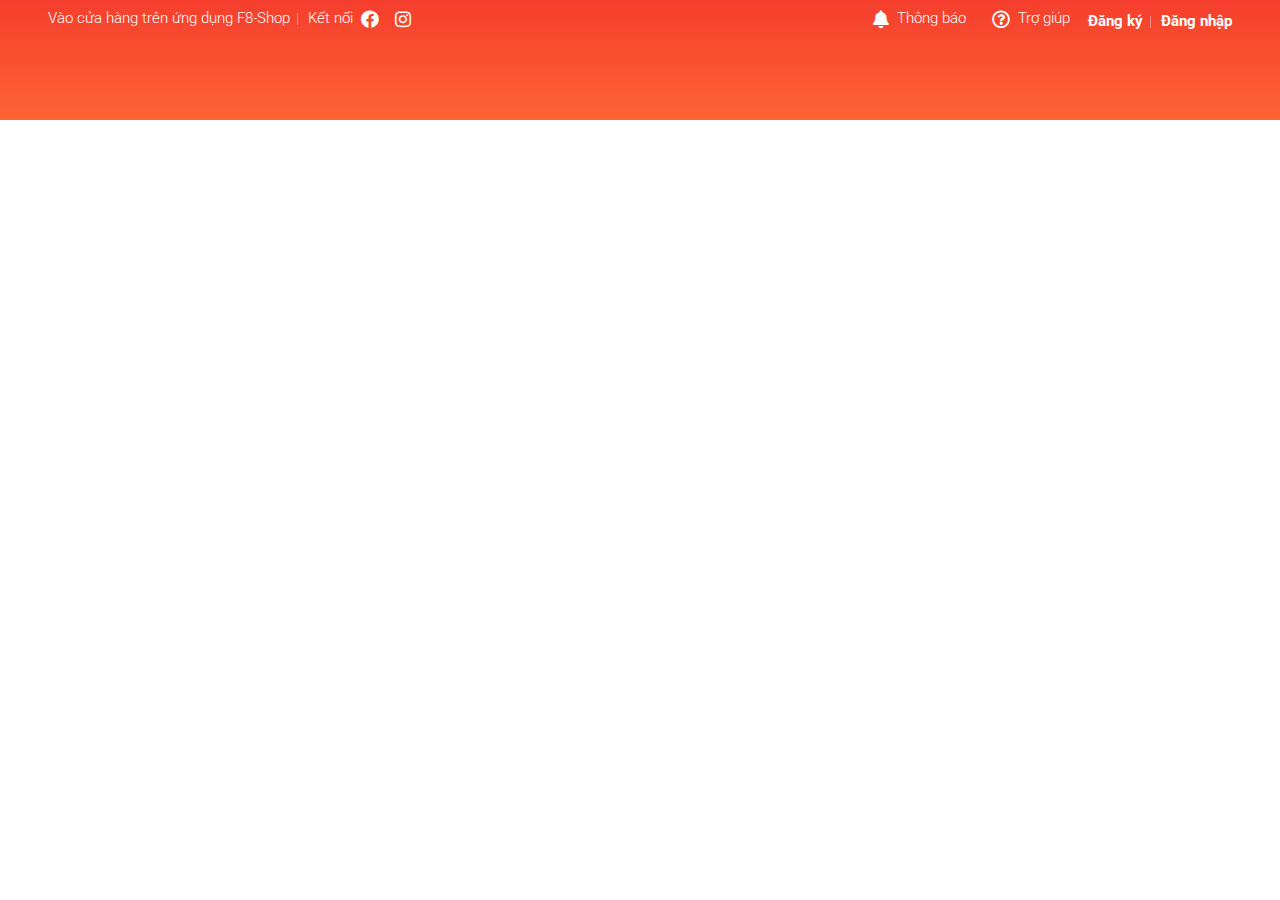
<file: thuchanh/index.html>
<!DOCTYPE html>
<html lang="en">
  <head>
    <meta charset="UTF-8" />
    <meta name="viewport" content="width=device-width, initial-scale=1.0" />
    <title>Document</title>
    <link rel="stylesheet" href="assets/css/base.css" />
    <link rel="stylesheet" href="assets/css/main.css" />
    <link rel="stylesheet" href="assets/css/resetcss.css" />
    <link
      rel="stylesheet"
      href="assets/fonts/fontawesome-free-5.15.1-web/css/all.min.css"
    />
    <link
      href="https://fonts.googleapis.com/css2?family=Roboto:ital,wght@0,400;0,500;0,700;1,300&display=swap"
      rel="stylesheet"
    />
  </head>
  <body>
    <div class="app">
      <header class="header">
        <div class="grid">
          <nav class="header__nav">
            <ul class="header__nav-list">
              <li
                class="header__nav-item header__nav-item--qr header__nav-item--saparate"
              >
                Vào cửa hàng trên ứng dụng F8-Shop
                <div class="header_qr">
                  <img
                    src="./assets/img/qac.png"
                    alt="QR code"
                    class="header_qr-img1"
                  />
                  <div class="header_app">
                    <a href="" class="header_app--link">
                      <img
                        src="./assets/img/googleplay.png"
                        alt=""
                        class="header_app-1"
                      />
                    </a>
                    <a href="" class="header_app--link">
                      <img
                        src="./assets/img/appstore.png"
                        alt=""
                        class="header_app-1"
                      />
                    </a>
                  </div>
                </div>
              </li>
              <li class="header__nav-item">
                <span class="header__nav-nopointer">Kết nối</span>
                <a href="" class="header__nav-item--icon"
                  ><i class="header__nav-icon fab fa-facebook"></i
                ></a>
                <a href="" class="header__nav-item--icon"
                  ><i class="header__nav-icon fab fa-instagram"></i
                ></a>
              </li>
            </ul>
            <ul class="header__nav-list">
              <li class="header__nav-item">
                <a href="" class="header__nav-item-link"
                  ><i class="header__nav-icon fas fa-bell"></i> Thông báo</a
                >
              </li>
              <li class="header__nav-item">
                <i class="header__nav-icon far fa-question-circle"></i>
                <a href="" class="header__nav-item-link">Trợ giúp</a>
              </li>
              <li class="header__nav-item">
                <a
                  href=""
                  class="header__nav-item-link header__nav-item-link--bold header__nav-item--saparate"
                  >Đăng ký</a
                >
              </li>
              <li class="header__nav-item">
                <a
                  href=""
                  class="header__nav-item-link header__nav-item-link--bold"
                  >Đăng nhập</a
                >
              </li>
            </ul>
          </nav>
        </div>
      </header>
      <div class="container"></div>
      <footer class="footer"></footer>
    </div>
  </body>
</html>
</file>
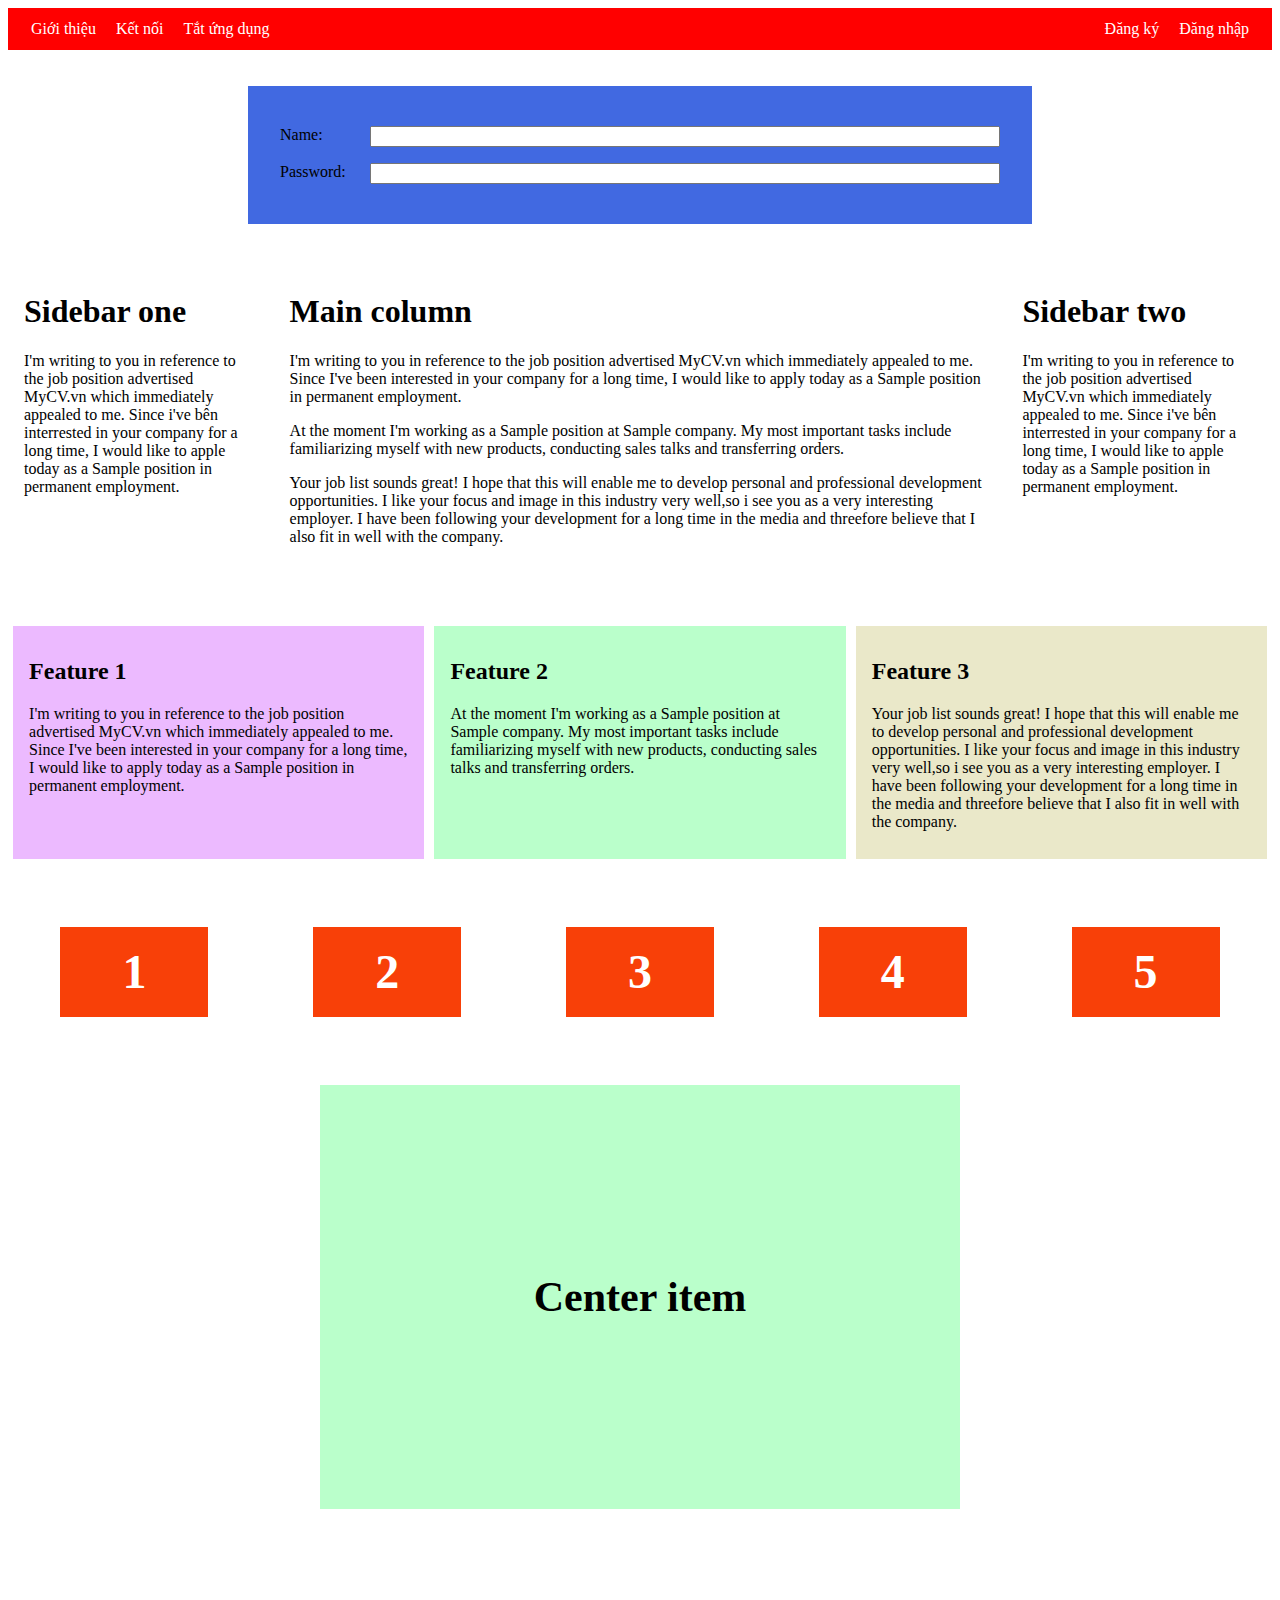
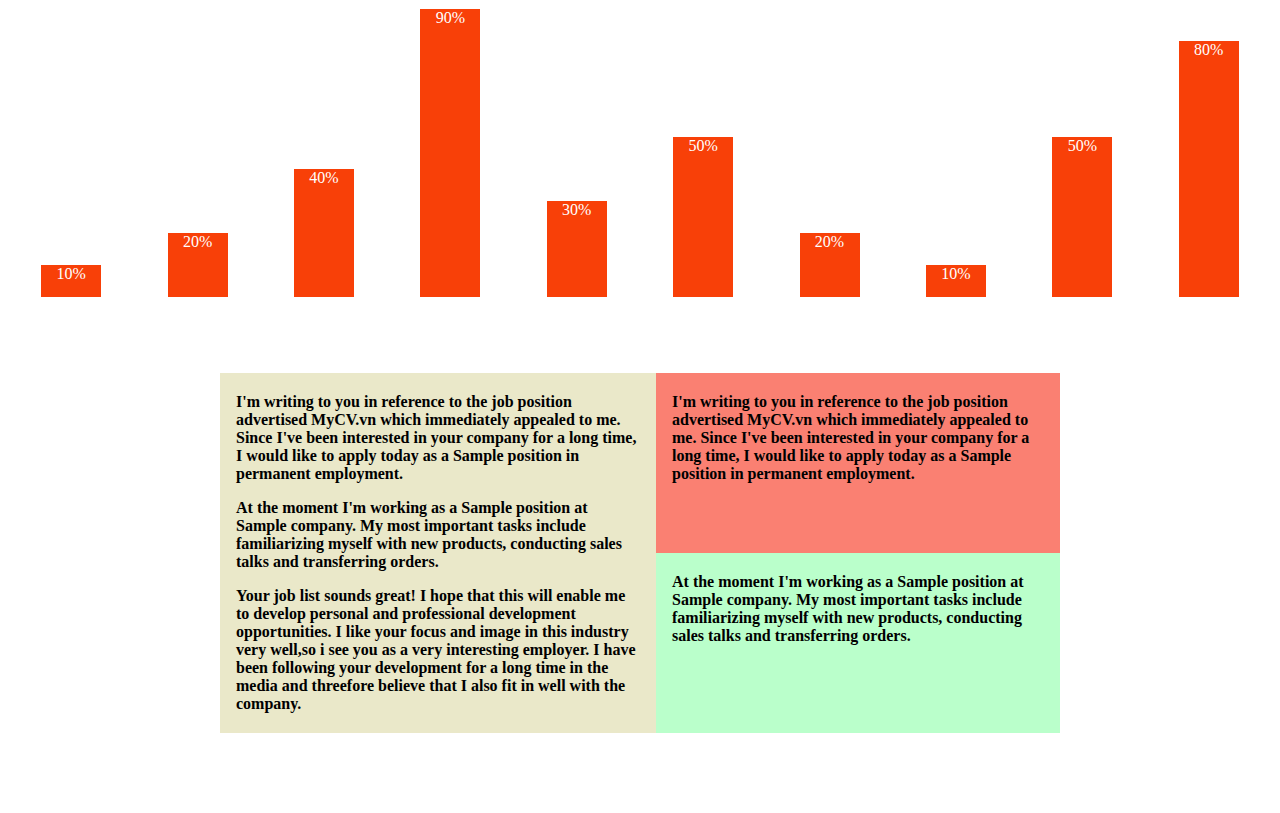
<file: luyentap1.html>
<!DOCTYPE html>
<html lang="en">
  <head>
    <meta charset="UTF-8" />
    <meta name="viewport" content="width=device-width, initial-scale=1.0" />
    <title>Document</title>
    <link rel="stylesheet" href="luyentap1.css" />
  </head>
  <body>
    <div class="nav">
      <ul class="nav-list">
        <li class="nav-item">Giới thiệu</li>
        <li class="nav-item">Kết nối</li>
        <li class="nav-item">Tắt ứng dụng</li>
      </ul>
      <ul class="nav-list">
        <li class="nav-item">Đăng ký</li>
        <li class="nav-item">Đăng nhập</li>
      </ul>
    </div>

    <div class="form-container">
      <form action="" class="form">
        <div class="form-row">
          <label for="name" class="form-label">Name:</label>
          <input type="text" class="form-input" />
        </div>
        <div class="form-row">
          <label for="password" class="form-label">Password:</label>
          <input type="password" class="form-input" />
        </div>
      </form>
    </div>

    <div class="column-layout">
      <div class="column-item sidebar-one">
        <h1>Sidebar one</h1>
        <p>
          I'm writing to you in reference to the job position advertised MyCV.vn
          which immediately appealed to me. Since i've bên interrested in your
          company for a long time, I would like to apple today as a Sample
          position in permanent employment.
        </p>
      </div>
      <div class="column-item main-column">
        <h1>Main column</h1>
        <p>
          I'm writing to you in reference to the job position advertised MyCV.vn
          which immediately appealed to me. Since I've been interested in your
          company for a long time, I would like to apply today as a Sample
          position in permanent employment.
        </p>
        <p>
          At the moment I'm working as a Sample position at Sample company. My
          most important tasks include familiarizing myself with new products,
          conducting sales talks and transferring orders.
        </p>
        <p>
          Your job list sounds great! I hope that this will enable me to develop
          personal and professional development opportunities. I like your focus
          and image in this industry very well,so i see you as a very
          interesting employer. I have been following your development for a
          long time in the media and threefore believe that I also fit in well
          with the company.
        </p>
      </div>
      <div class="column-item sidebar-two">
        <h1>Sidebar two</h1>
        <p>
          I'm writing to you in reference to the job position advertised MyCV.vn
          which immediately appealed to me. Since i've bên interrested in your
          company for a long time, I would like to apple today as a Sample
          position in permanent employment.
        </p>
      </div>
    </div>

    <div class="feature-layout">
      <div class="feature-item">
        <h2>Feature 1</h2>
        <p>
          I'm writing to you in reference to the job position advertised MyCV.vn
          which immediately appealed to me. Since I've been interested in your
          company for a long time, I would like to apply today as a Sample
          position in permanent employment.
        </p>
      </div>
      <div class="feature-item">
        <h2>Feature 2</h2>
        <p>
          At the moment I'm working as a Sample position at Sample company. My
          most important tasks include familiarizing myself with new products,
          conducting sales talks and transferring orders.
        </p>
      </div>
      <div class="feature-item">
        <h2>Feature 3</h2>
        <p>
          Your job list sounds great! I hope that this will enable me to develop
          personal and professional development opportunities. I like your focus
          and image in this industry very well,so i see you as a very
          interesting employer. I have been following your development for a
          long time in the media and threefore believe that I also fit in well
          with the company.
        </p>
      </div>
    </div>

    <div class="wrap-layout">
      <div class="wraplayout-item">1</div>
      <div class="wraplayout-item">2</div>
      <div class="wraplayout-item">3</div>
      <div class="wraplayout-item">4</div>
      <div class="wraplayout-item">5</div>
    </div>

    <div class="center-layout">
      <h3 class="centerlayout-item">Center item</h3>
    </div>

    <div class="chart-layout">
      <div class="chart-layout_item" style="--percent: 10%">10%</div>
      <div class="chart-layout_item" style="--percent: 20%">20%</div>
      <div class="chart-layout_item" style="--percent: 40%">40%</div>
      <div class="chart-layout_item" style="--percent: 90%">90%</div>
      <div class="chart-layout_item" style="--percent: 30%">30%</div>
      <div class="chart-layout_item" style="--percent: 50%">50%</div>
      <div class="chart-layout_item" style="--percent: 20%">20%</div>
      <div class="chart-layout_item" style="--percent: 10%">10%</div>
      <div class="chart-layout_item" style="--percent: 50%">50%</div>
      <div class="chart-layout_item" style="--percent: 80%">80%</div>
    </div>

    <div class="the-end">
      <div class="the-end_fisrt">
        <p>
          I'm writing to you in reference to the job position advertised MyCV.vn
          which immediately appealed to me. Since I've been interested in your
          company for a long time, I would like to apply today as a Sample
          position in permanent employment.
        </p>
        <p>
          At the moment I'm working as a Sample position at Sample company. My
          most important tasks include familiarizing myself with new products,
          conducting sales talks and transferring orders.
        </p>
        <p>
          Your job list sounds great! I hope that this will enable me to develop
          personal and professional development opportunities. I like your focus
          and image in this industry very well,so i see you as a very
          interesting employer. I have been following your development for a
          long time in the media and threefore believe that I also fit in well
          with the company.
        </p>
      </div>
      <div class="the-end_second">
        <div class="the-end_second-one">
          <p>
            I'm writing to you in reference to the job position advertised
            MyCV.vn which immediately appealed to me. Since I've been interested
            in your company for a long time, I would like to apply today as a
            Sample position in permanent employment.
          </p>
        </div>
        <div class="the-end_second-two">
          <p>
            At the moment I'm working as a Sample position at Sample company. My
            most important tasks include familiarizing myself with new products,
            conducting sales talks and transferring orders.
          </p>
        </div>
      </div>
    </div>
  </body>
</html>
</file>
<file: thuchanh/assets/css/base.css>
:root {
  --white-color: #fff;
  --black-color: #000;
  --text-color: #333;
}

* {
  box-sizing: inherit;
}

html {
  font-size: 62.5%;
  line-height: 1.6rem;
  font-family: "Roboto", sans-serif;
  box-sizing: border-box;
}
.grid {
  width: 1200px;
  max-width: 100%;
  margin: 0 auto;
}
.grid__full-width {
  width: 100%;
}
.grid__row {
  display: flex;
  flex-wrap: wrap;
}

/* Amation */
@keyframes fadeIn {
  from {
    opacity: 0;
  }
  to {
    opacity: 1;
  }
}
</file>
<file: thuchanh/assets/css/main.css>
.header {
  height: 120px;
  background-image: linear-gradient(0, #fe6433, #f53e2d);
}
.header__nav {
  display: flex;
  justify-content: space-between;
}
.header__nav-list {
  list-style: none;
  padding-left: 0px;
}
.header__nav-item {
  margin: 0 8px;
  position: relative;
}
.header__nav-item,
.header__nav-item-link {
  display: inline-block;
  font-size: 1.5rem;
  color: var(--white-color);
  text-decoration: none;
  font-weight: 300;
}

/* note */
.header__nav-item,
.header__nav-item-link,
.header__nav-item--icon {
  display: inline-flex;
  align-items: center;
}
.header__nav-item:hover,
.header__nav-item-link:hover,
.header__nav-item--icon:hover {
  color: rgba(255, 255, 255, 0.5);
  cursor: pointer;
}
.header__nav-item-link--bold {
  font-weight: 700;
}
/* Tạo gạch ngăn cách */
.header__nav-item--saparate::after {
  /* note */
  content: "";

  display: block;
  position: absolute;
  width: 1px;
  height: 12px;
  background-color: #fb9086;
  right: -8px;
  top: 50%;
  transform: translateY(-50%);
}
.header__nav-item--icon {
  color: var(--white-color);
  text-decoration: none;
}
.header__nav-icon {
  font-size: 1.8rem;
  margin: 0 8px;
}
.header__nav-nopointer {
  cursor: text;
  color: var(--white-color);
}

/* header QR code */
.header_qr {
  background-color: var(--white-color);
  width: 186px;
  position: absolute;
  left: 0;
  top: 150%;
  padding: 8px;
  border-radius: 2px;
  display: none;
  animation: fadeIn ease-in 0.3s;
}
.header_qr::before {
  position: absolute;
  content: "";
  left: 0;
  top: -8px;
  width: 100%;
  height: 16px;
}
.header_qr-img1 {
  width: 100%;
}
.header_app {
  display: flex;
  justify-content: space-between;
}
.header_app--link:nth-child(1) {
  margin-left: 11px;
}
.header_app--link:nth-child(2) {
  margin-right: 11px;
}
.header_app-1 {
  height: 15px;
}
.header__nav-item--qr:hover .header_qr {
  display: block;
}
</file>
<file: luyentap1.css>
.nav {
  min-height: 42px;
  background-color: red;
  display: flex;
  justify-content: space-between;
}
.nav-list {
  padding-left: 0px;
  margin: auto 15px;
}
.nav-item {
  color: #ffffff;
  list-style: none;
  margin: 0 8px;
  display: inline-block;
}

.form-container {
  max-width: 720px;
  padding: 32px;
  margin: 36px auto 0 auto;
  background-color: royalblue;
}
.form-row {
  padding: 8px 0px;
  display: flex;
}
.form-label {
  min-width: 90px;
}
.form-input {
  flex: 1;
}

.column-layout {
  margin-top: 36px;
  padding: 12px 0;
  display: flex;
}
.column-item {
  padding: 0 16px;
  flex: 1;
}
.main-column {
  flex: 3;
}

.feature-layout {
  margin-top: 36px;
  display: flex;
  justify-content: space-around;
}
.feature-item {
  padding: 12px 16px;
  margin-top: 16px;
  flex-basis: 30%;
}
.feature-item:nth-child(1) {
  background-color: rgba(192, 25, 255, 0.3);
}
.feature-item:nth-child(2) {
  background-color: rgba(25, 255, 82, 0.3);
}
.feature-item:nth-child(3) {
  background-color: rgba(185, 178, 75, 0.3);
}

.wrap-layout {
  margin-top: 36px;
  padding: 12px 0 32px 0;
  display: flex;
  justify-content: space-around;
  flex-wrap: wrap;
}
.wraplayout-item {
  background-color: rgb(248, 64, 8);
  color: #ffffff;
  text-align: center;
  width: 148px;
  height: 90px;
  line-height: 90px;
  font-size: 48px;
  font-weight: 700;
  margin-top: 20px;
}

.center-layout {
  margin: 36px auto;
  background-color: rgba(25, 255, 82, 0.3);
  max-width: 640px;
  height: 360px;
  padding: 32px 0;
  display: flex;
}
.centerlayout-item {
  font-size: 42px;
  margin: auto;
  font-weight: bold;
}

.chart-layout {
  margin: 36px auto 0 auto;
  padding: 32px 0;
  height: 320px;
  display: flex;
  align-items: flex-end;
  justify-content: space-around;
}
.chart-layout_item {
  width: 60px;
  text-align: center;
  height: var(--percent);
  background-color: rgb(248, 64, 8);
  color: #ffffff;
  animation: growth ease-in 0.5s;
}
@keyframes growth {
  from {
    opacity: 0;
    height: calc(var(--percent)-50%);
  }
  to {
    opacity: 1;
    height: calc(var(--percent));
  }
}

.the-end {
  margin: 12px auto 48px auto;
  padding: 32px 0;
  max-width: 840px;
  min-height: 360px;
  font-weight: bold;
  display: flex;
}
.the-end_fisrt {
  padding: 4px 16px;
  background-color: rgba(185, 178, 75, 0.3);
  flex: 1;
}
.the-end_second {
  flex: 1;
  display: flex;
  flex-direction: column;
}
.the-end_second-one {
  padding: 4px 16px;
  background-color: salmon;
  flex: 1;
}
.the-end_second-two {
  flex: 1;
  padding: 4px 16px;
  background-color: rgba(25, 255, 82, 0.3);
}
</file>
<file: thuchanh/assets/css/resetcss.css>
/*! normalize.css v8.0.1 | MIT License | github.com/necolas/normalize.css */
html {
  line-height: 1.15;
  -webkit-text-size-adjust: 100%;
}
body {
  margin: 0;
}
main {
  display: block;
}
h1 {
  font-size: 2em;
  margin: 0.67em 0;
}
hr {
  box-sizing: content-box;
  height: 0;
  overflow: visible;
}
pre {
  font-family: monospace, monospace;
  font-size: 1em;
}
a {
  background-color: transparent;
}
abbr[title] {
  border-bottom: none;
  text-decoration: underline;
  text-decoration: underline dotted;
}
b,
strong {
  font-weight: bolder;
}
code,
kbd,
samp {
  font-family: monospace, monospace;
  font-size: 1em;
}
small {
  font-size: 80%;
}
sub,
sup {
  font-size: 75%;
  line-height: 0;
  position: relative;
  vertical-align: baseline;
}
sub {
  bottom: -0.25em;
}
sup {
  top: -0.5em;
}
img {
  border-style: none;
}
button,
input,
optgroup,
select,
textarea {
  font-family: inherit;
  font-size: 100%;
  line-height: 1.15;
  margin: 0;
}
button,
input {
  overflow: visible;
}
button,
select {
  text-transform: none;
}
[type="button"],
[type="reset"],
[type="submit"],
button {
  -webkit-appearance: button;
}
[type="button"]::-moz-focus-inner,
[type="reset"]::-moz-focus-inner,
[type="submit"]::-moz-focus-inner,
button::-moz-focus-inner {
  border-style: none;
  padding: 0;
}
[type="button"]:-moz-focusring,
[type="reset"]:-moz-focusring,
[type="submit"]:-moz-focusring,
button:-moz-focusring {
  outline: 1px dotted ButtonText;
}
fieldset {
  padding: 0.35em 0.75em 0.625em;
}
legend {
  box-sizing: border-box;
  color: inherit;
  display: table;
  max-width: 100%;
  padding: 0;
  white-space: normal;
}
progress {
  vertical-align: baseline;
}
textarea {
  overflow: auto;
}
[type="checkbox"],
[type="radio"] {
  box-sizing: border-box;
  padding: 0;
}
[type="number"]::-webkit-inner-spin-button,
[type="number"]::-webkit-outer-spin-button {
  height: auto;
}
[type="search"] {
  -webkit-appearance: textfield;
  outline-offset: -2px;
}
[type="search"]::-webkit-search-decoration {
  -webkit-appearance: none;
}
::-webkit-file-upload-button {
  -webkit-appearance: button;
  font: inherit;
}
details {
  display: block;
}
summary {
  display: list-item;
}
template {
  display: none;
}
[hidden] {
  display: none;
}
/*# sourceMappingURL=normalize.min.css.map */
</file>
